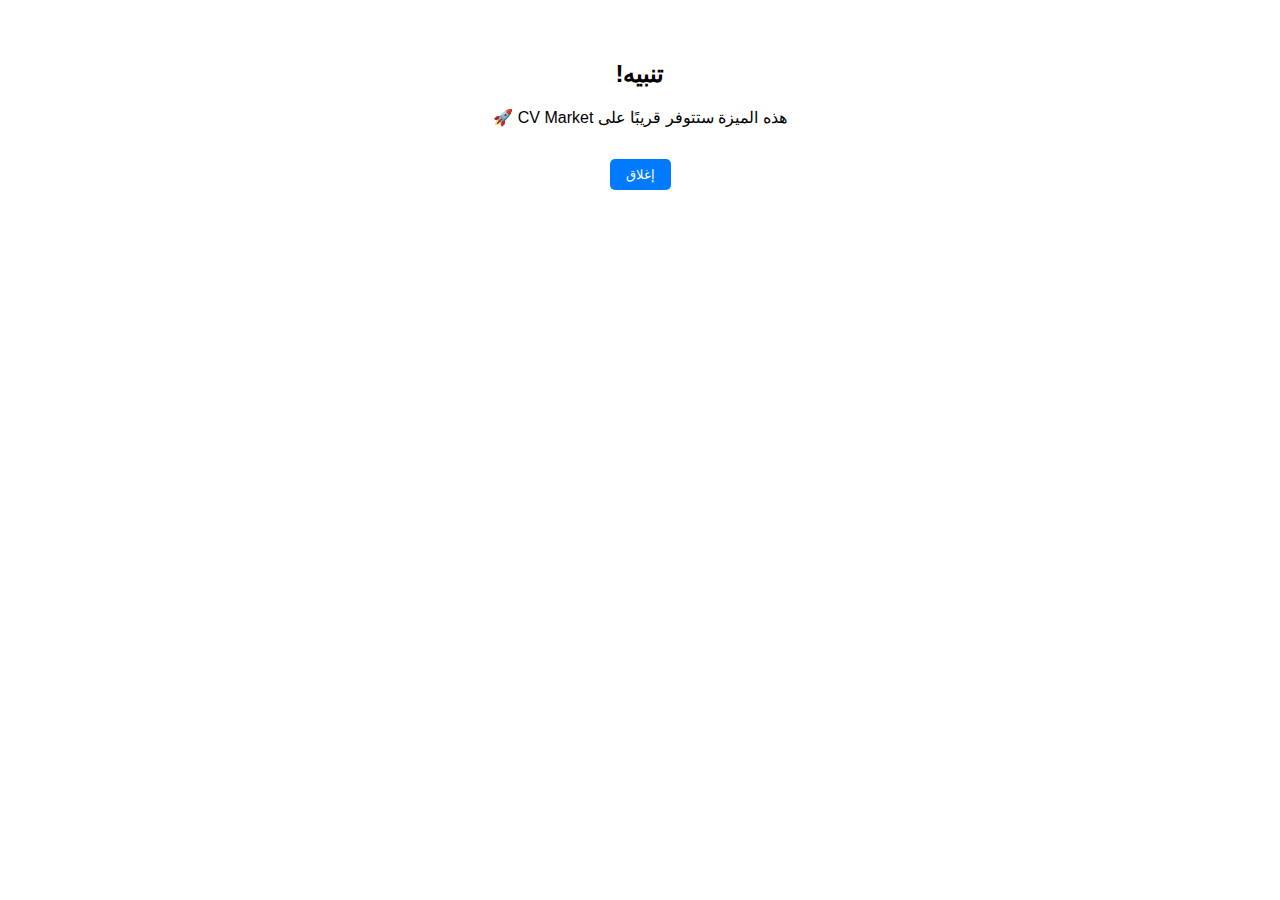
<file: popup.html>
<!DOCTYPE html>
<html lang="ar" dir="rtl">
<head>
  <meta charset="UTF-8" />
  <title>رسالة منبثقة</title>
  <style>
    body {
      font-family: sans-serif;
      background: #fff;
      padding: 2rem;
      text-align: center;
    }
    button {
      margin-top: 1rem;
      padding: 0.5rem 1rem;
      background: #007bff;
      color: white;
      border: none;
      border-radius: 5px;
    }
  </style>
</head>
<body>
  <h2>تنبيه!</h2>
  <p>هذه الميزة ستتوفر قريبًا على CV Market 🚀</p>
  <button onclick="window.close()">إغلاق</button>
</body>
</html>
</file>
